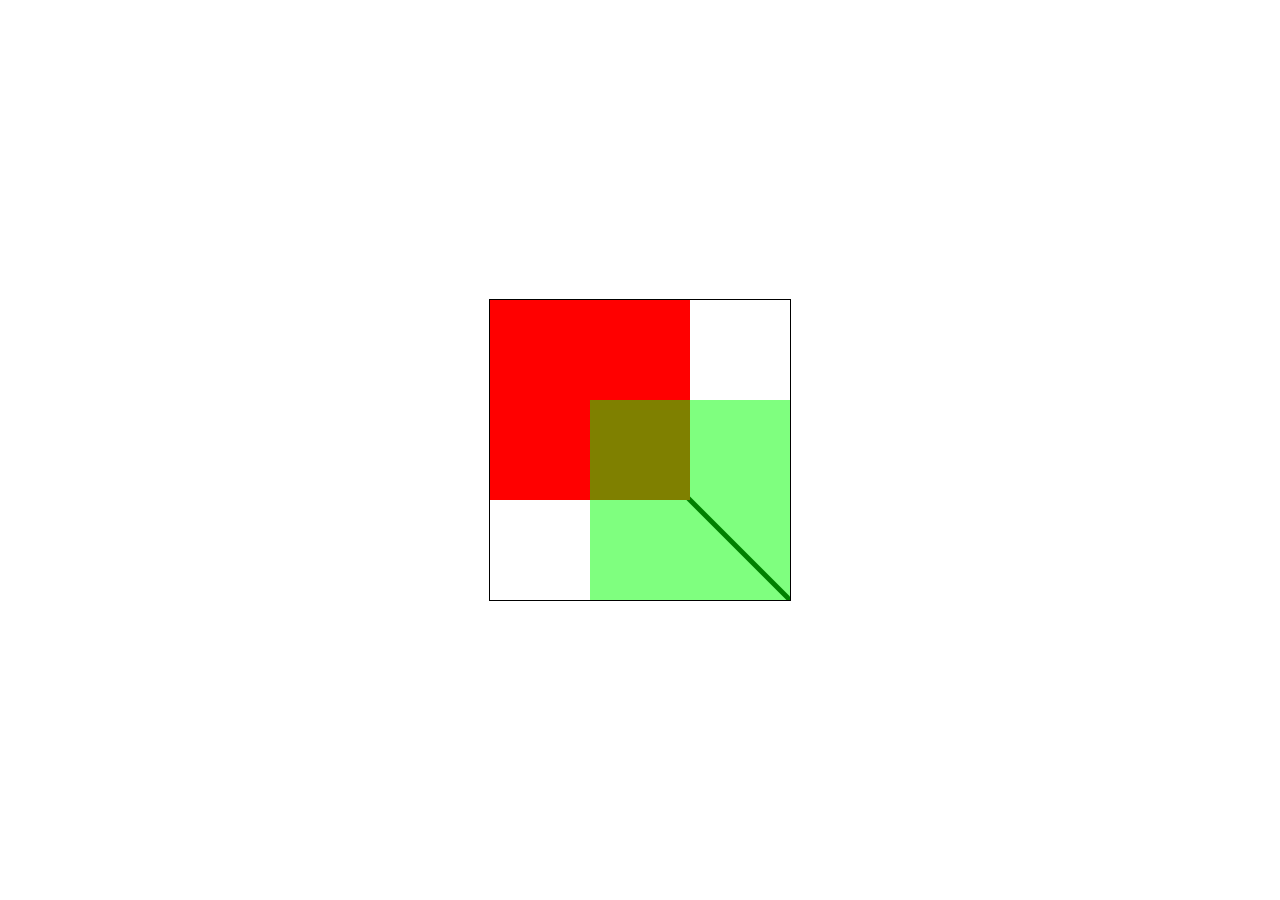
<file: example/index.html>
<!DOCTYPE html>
<html>
<head>
  <meta charset="utf-8">
  <title>Холст</title>
  <link rel="stylesheet" href="style.css">

</head>

<body>
  <canvas height="300" width="300" id="sandbox">
    <script src="script.js"></script>
</body>
</html>
</file>
<file: example/style.css>
html, body{
  height: 100%;
  margin: 0;
}

body{
  display: flex;
  align-items: center;
  justify-content: center;
}

canvas{
  border: 1px solid black;
}
</file>
